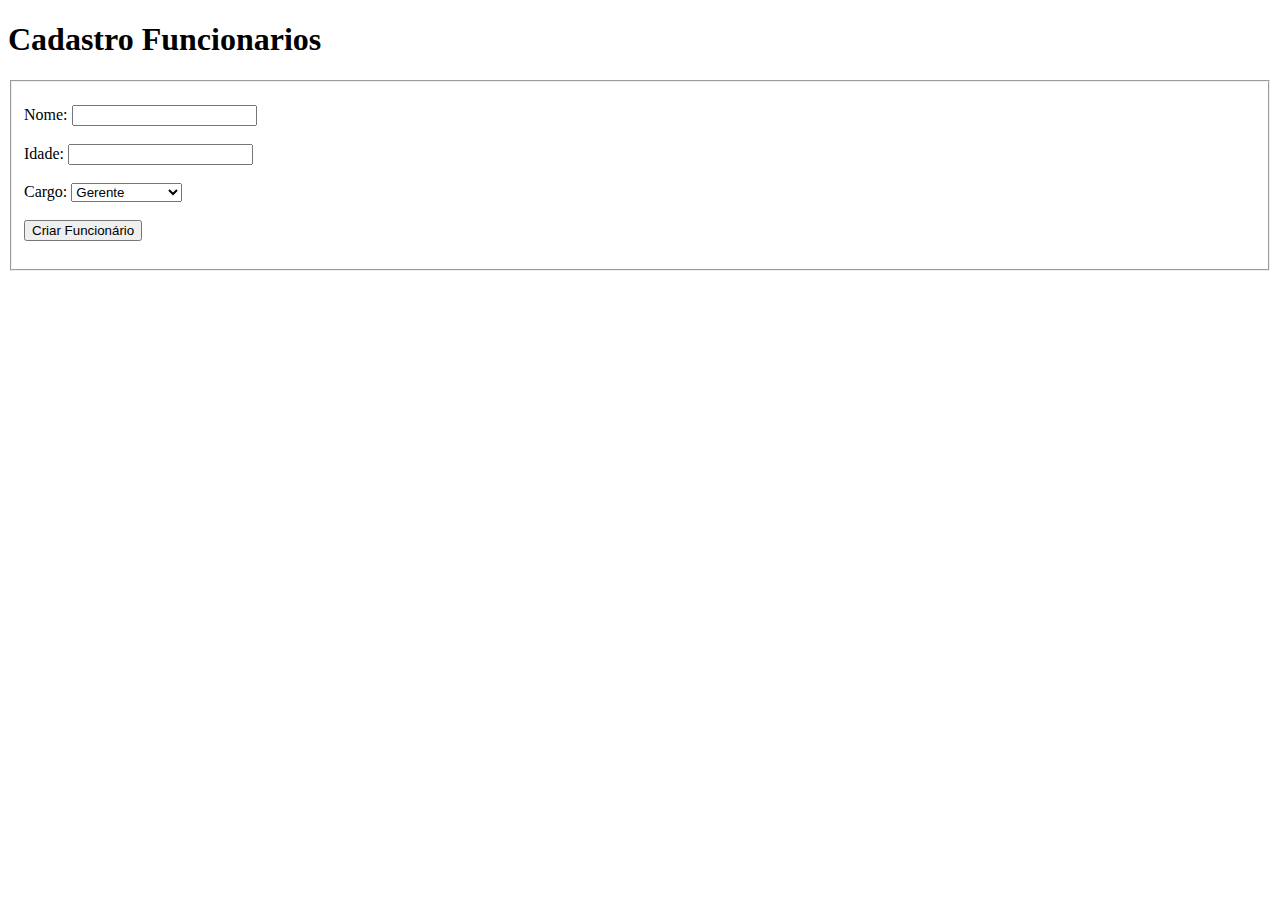
<file: desenvolvimentoDinamico/AtividadePratica-14/index.html>
<!DOCTYPE html>
<html lang="en">
  <head>
    <meta charset="UTF-8" />
    <meta name="viewport" content="width=device-width, initial-scale=1.0" />
    <title>Cadastro Funcionarios</title>
  </head>
  <body>
    <h1>Cadastro Funcionarios</h1>
    <fieldset>
      <br />
      <form id="formulario">
        <label for="nome">Nome:</label>
        <input type="text" id="nome" required />
        <br />
        <br />

        <label for="idade">Idade:</label>
        <input type="number" id="idade" required />
        <br />
        <br />

        <label for="cargo">Cargo:</label>
        <select id="cargo" required>
          <option value="Gerente">Gerente</option>
          <option value="Desenvolvedor">Desenvolvedor</option>
        </select>
        <br />
        <br />

        <div id="departamentoContainer" style="display: none">
          <label for="departamento">Departamento:</label>
          <input type="text" id="departamento" />
          <br />
        </div>

        <div id="linguagemContainer" style="display: none">
          <label for="linguagem">Linguagem de Programação:</label>
          <input type="text" id="linguagem" />
          <br />
        </div>

        <button type="button" onclick="criarFuncionario()">
          Criar Funcionário
        </button>
      </form>

      <br />
    </fieldset>
    <div id="resultado"></div>
    <script src="./Funcionarios.js"></script>
  </body>
</html>
</file>
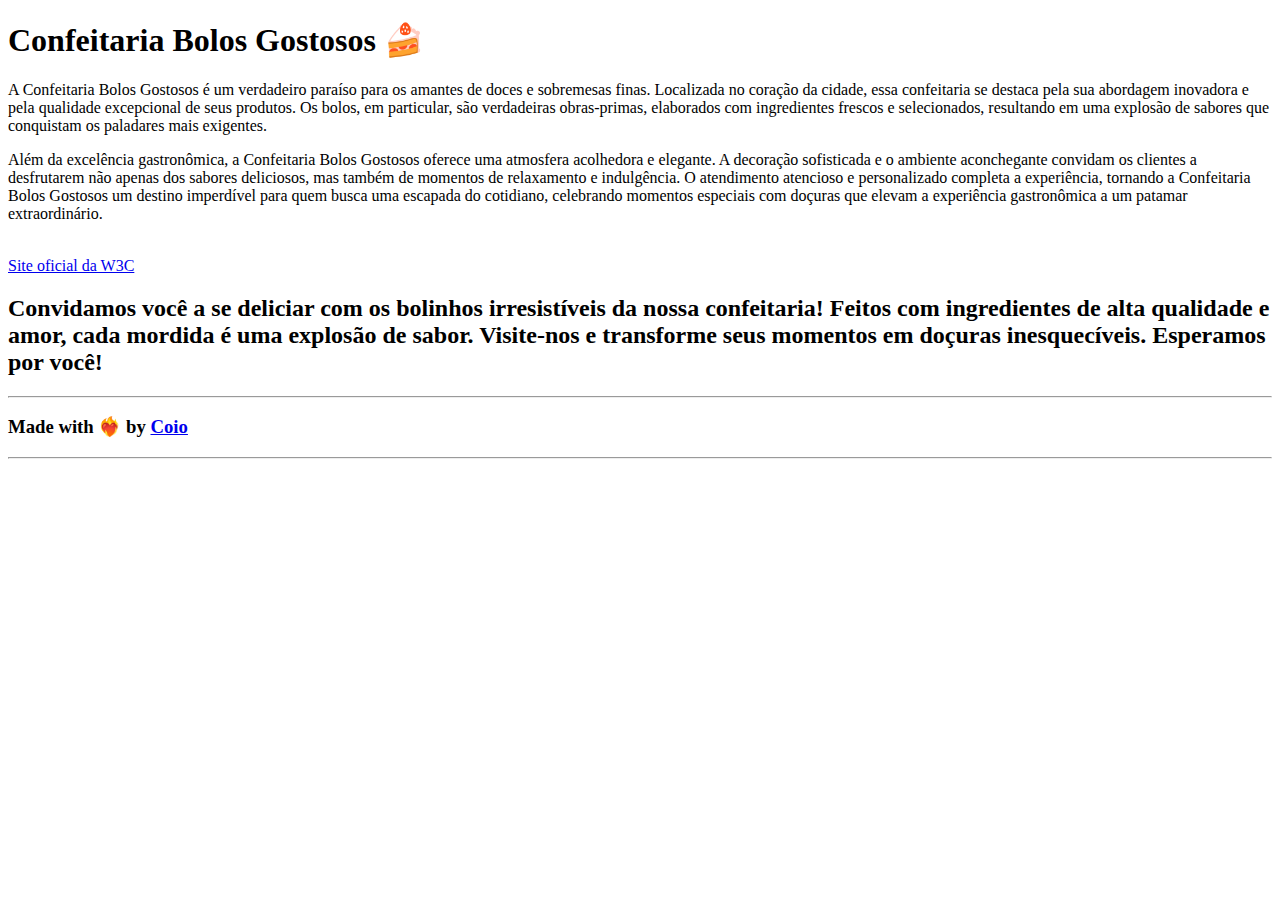
<file: desenvolvimentoFrontEnd/​AtividadePratica-2/index.html>
<!DOCTYPE html>
<html lang="pt-BR">
  <head>
    <meta charset="UTF-8" />
    <meta name="viewport" content="width=device-width, initial-scale=1.0" />
    <title>Confeitaria Bolos Gostosos 🍰</title>
  </head>
  <body>
    <header><h1>Confeitaria Bolos Gostosos 🍰</h1></header>
    <main>
      <p>
        A Confeitaria Bolos Gostosos é um verdadeiro paraíso para os amantes de
        doces e sobremesas finas. Localizada no coração da cidade, essa
        confeitaria se destaca pela sua abordagem inovadora e pela qualidade
        excepcional de seus produtos. Os bolos, em particular, são verdadeiras
        obras-primas, elaborados com ingredientes frescos e selecionados,
        resultando em uma explosão de sabores que conquistam os paladares mais
        exigentes.
      </p>
      <p>
        Além da excelência gastronômica, a Confeitaria Bolos Gostosos oferece
        uma atmosfera acolhedora e elegante. A decoração sofisticada e o
        ambiente aconchegante convidam os clientes a desfrutarem não apenas dos
        sabores deliciosos, mas também de momentos de relaxamento e indulgência.
        O atendimento atencioso e personalizado completa a experiência, tornando
        a Confeitaria Bolos Gostosos um destino imperdível para quem busca uma
        escapada do cotidiano, celebrando momentos especiais com doçuras que
        elevam a experiência gastronômica a um patamar extraordinário.
      </p>
      <br />
      <a href="https://www.w3.org">Site oficial da W3C</a>

      <section>
        <h2>
          Convidamos você a se deliciar com os bolinhos irresistíveis da nossa
          confeitaria! Feitos com ingredientes de alta qualidade e amor, cada
          mordida é uma explosão de sabor. Visite-nos e transforme seus momentos
          em doçuras inesquecíveis. Esperamos por você!
        </h2>
      </section>
    </main>
    <hr />
    <footer>
      <h3>Made with ❤️‍🔥 by <a href="https://github.com/CaioBahia">Coio</a></h3>
    </footer>
    <hr />
  </body>
</html>
</file>
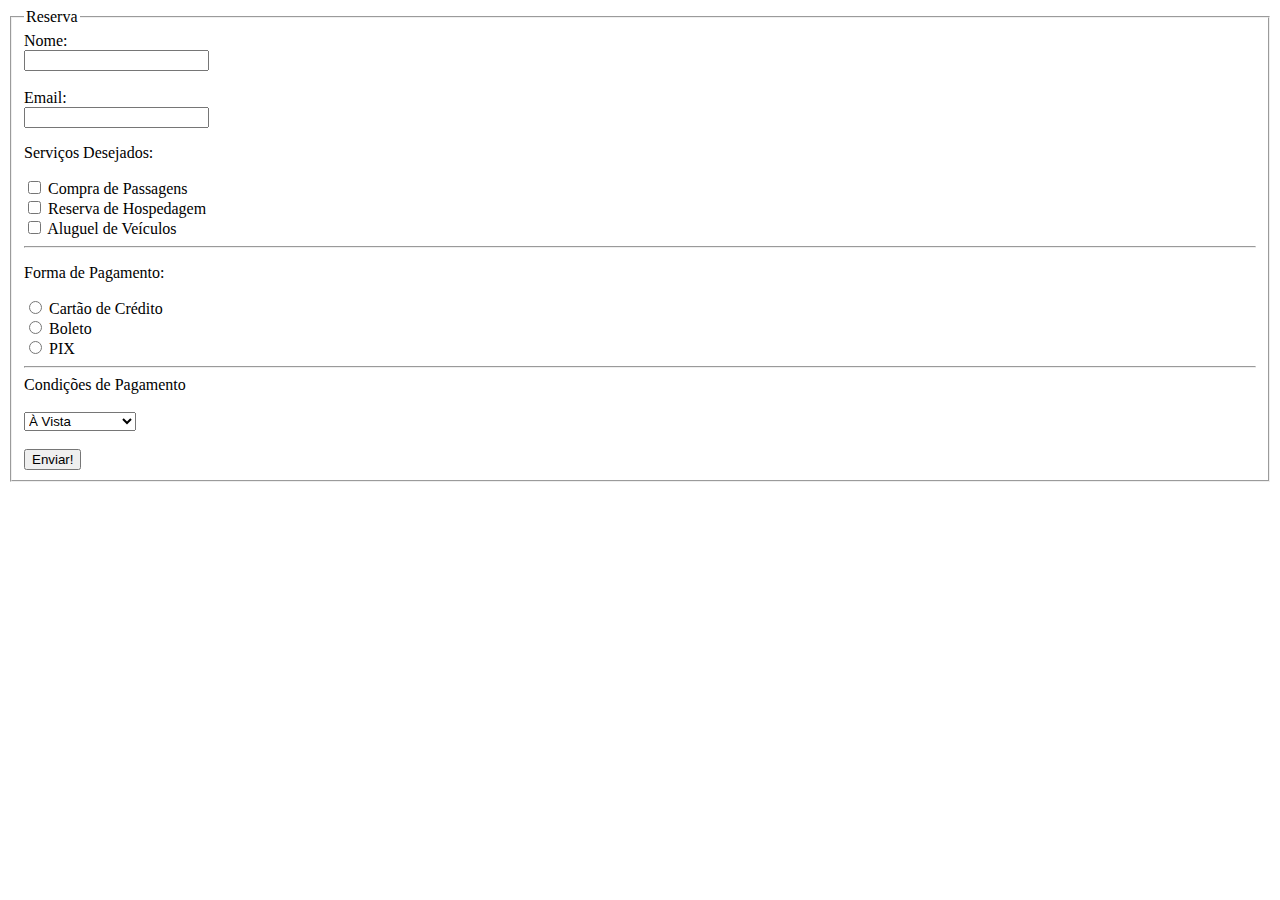
<file: desenvolvimentoFrontEnd/​AtividadePratica-6/reserva.html>
<!DOCTYPE html>
<html lang="en">
  <head>
    <meta charset="UTF-8" />
    <meta name="viewport" content="width=device-width, initial-scale=1.0" />
    <title>Reserva</title>
  </head>
  <body>
    <fieldset>
      <legend>Reserva</legend>
      <form>
        <div>
          <div id="personalInfo">
            <div>
              <label for="name">Nome:</label>
              <br />
              <input type="text" name="name" id="name" />
            </div>
            <br />
            <div>
              <label for="email">Email:</label>
              <br />
              <input type="email" name="email" id="email" />
            </div>
          </div>
        </div>
        <div id="ServicesCheckbox">
          <p>Serviços Desejados:</p>
          <div id="CheckboxOptions">
            <input
              type="checkbox"
              id="compraPassagens"
              name="compraPassagens"
              value="compraPassagens"
            />
            <label for="compraPassagens">Compra de Passagens</label>
          </div>
          <div>
            <input
              type="checkbox"
              id="reservaHospedagem"
              name="reservaHospedagem"
              value="reservaHospedagem"
            />
            <label for="reservaHospedagem">Reserva de Hospedagem</label>
          </div>
          <div>
            <input
              type="checkbox"
              id="aluguelVeiculos"
              name="aluguelVeiculos"
              value="aluguelVeiculos"
            />
            <label for="aluguelVeiculos">Aluguel de Veículos</label>
          </div>
        </div>
        <hr />
        <div id="PaymentRadioButns">
          <p>Forma de Pagamento:</p>
          <div>
            <input type="radio" id="credito" value="credito" />
            <label for="credito">Cartão de Crédito</label>
          </div>
          <div>
            <input type="radio" id="boleto" value="boleto" />
            <label for="boleto">Boleto</label>
          </div>
          <div>
            <input type="radio" id="Pix" value="Pix" />
            <label for="Pix">PIX</label>
          </div>
        </div>
        <hr />
        <div id="PaymentConditions">
          <label for="condition">Condições de Pagamento</label>
          <br />
          <br />
          <select name="conditions" id="condition">
            <option value="aVista">À Vista</option>
            <option value="5x/sJuros">5x Sem Juros</option>
            <option value="10x/cJuros">10x Com Juros</option>
          </select>
        </div>
        <br />
        <button type="submit">Enviar!</button>
      </form>
    </fieldset>
  </body>
</html>

<!-- Nome, Email, Serviços Desejados (uma caixa de seleção com opções como Compra de
Passagens, Reserva de Hospedagem, Aluguel de Veículos), Forma de Pagamento (um
botão de rádio com opções como Cartão de Crédito, Boleto, PIX) e Prazo de
Pagamento (uma lista suspensa com opções como À Vista, Cinco Vezes Sem Juros,
Dez Vezes Com Juros). -->
</file>
